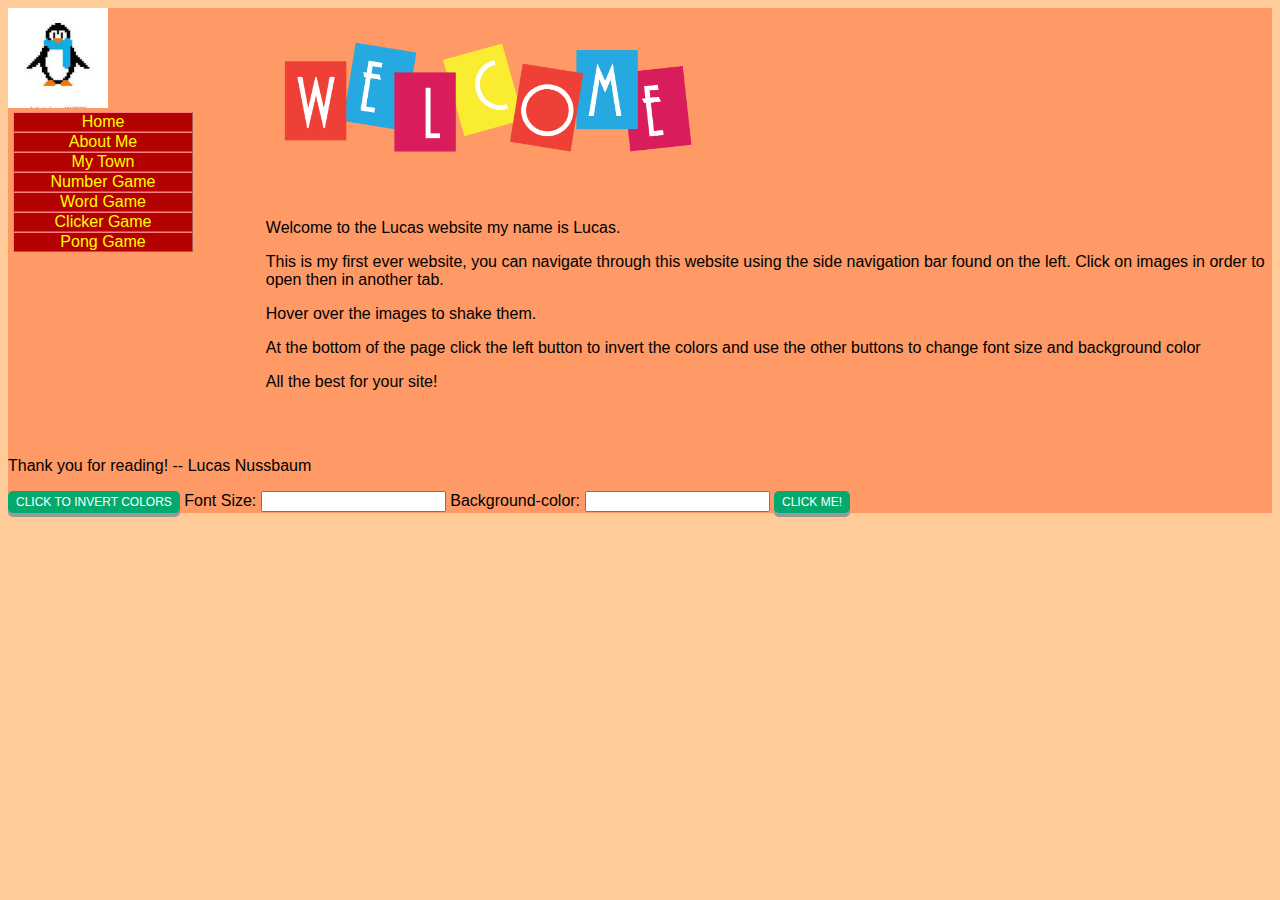
<file: index.html>
<!DOCTYPE html>
<html lang="en">
  <head>
    <meta http-equiv="content-type" content="text/html; charset=UTF-8">
    <title>Insert web page title here</title>
    <meta http-equiv="Content-Style-Type" content="text/css">
    <meta name="generator" content="thesitewizard.com's Layout Wizard 4.0.0">
    <meta name="viewport" content="width=device-width, initial-scale=1">
    <link rel="stylesheet" type="text/css" media="all" href="styles.css">
    <link rel="stylesheet" type="text/css" href="tswnavbar.css">
  </head>
  <body id="home">
    <div id="tswcontainer"><a href="images/penguin.jpg" target="_blank"><img src="images/penguin.jpg"

          alt="Lucas Logo" title="penguin.jpg" style="width: 100px; height: 100px;"></a>
      <div id="tswcontent">
        <div id="tswcontproper">
          <!-- start of content column: insert your content here -->
          <h1><a href="./images/welcome2.png" target="_blank"><img src="images/welcome2.png" alt="welcome sign" title="welcome"

              style="width: 463px; height: 142px;"></a></h1>
          <p><br>
            Welcome to the Lucas website my name is Lucas.</p>
          <p>This is my first ever website, you can navigate through this
            website using the side navigation bar found on the left. Click on
            images in order to open then in another tab.</p>
          <p> Hover over the images to shake them.</p>
          <p> At the bottom of the page click the left button to invert the colors and use the other buttons to change font size and background color </p>
          <p> All the best for your site! </p>
          <p>&nbsp;</p>
          <!-- end of content column: put your content above this line --> </div>
      </div>
      <div id="tswsidecol">
        <div id="tswsideproper">
          <!-- start of side column: insert your navigation menu, etc, here -->
          <div id="tswcssbuttons">
            <ul>
              <li><a href="index.html">Home</a></li>
              <li><a href="aboutme.html">About Me</a></li>
              <li><a href="mytown.html">My Town</a></li>
              <li><a href="./01-numgame/index.html">Number Game</a></li>
              <li><a href="./02-wordgame/index.html">Word Game</a></li>
              <li><a href="./clickgame/">Clicker Game</a></li>
              <li><a href="./PongGame/index.html">Pong Game</a></li>
            </ul>
          </div>
          <!-- end of side column: put your navigation menu, etc, above this line -->
        </div>
      </div>
      <div style="clear: both;"></div>
      <div id="tswfooter" style="background-color: #ff9966;">
        <!-- start of footer section: insert your copyright notice, etc, here -->
        <p>Thank you for reading! -- Lucas Nussbaum</p>
        <button class="button" id="invert-color" onclick="toggleInvert()">CLICK TO INVERT COLORS</button>
        <label>Font Size: </label>
    <input type="number" id="font-size-field">
    <label>Background-color: </label>
    <input id="color-field" value="">  
    <button class="button" id="click-button" onclick="buttonPress()">CLICK ME!</button>
        <script src="./home.js"> 
      
        </script>
        <!-- end of footer section: insert your copyright notice, etc, above this line -->
      </div>
    </div>
  </body>
</html>
</file>
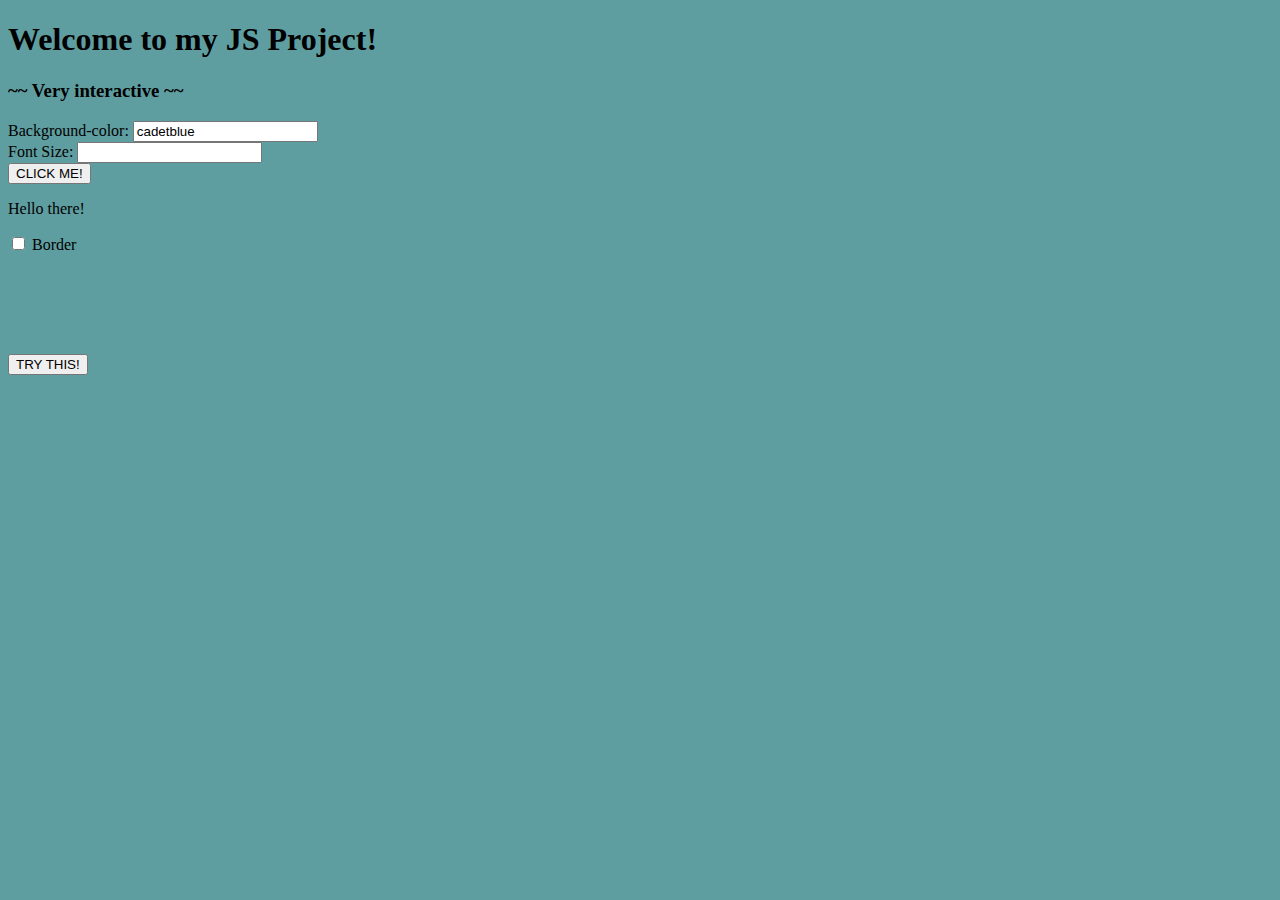
<file: 00-intro/index.html>
<!--This is the HTML document-->
<!-- 1. Add elements         -->
<!-- 2. Tag elements         -->
<!-- 3. Link CSS and JS      -->
<!DOCTYPE html>
<html lang="en">
<head>
    <meta charset="UTF-8">
    <meta name="viewport" content="width=device-width, initial-scale=1.0">
    <title>First JS Project</title>
    <link rel="stylesheet" href="./intro.css">
</head>
<body>
    <h1>Welcome to my JS Project!</h1>
    <h3>~~ Very interactive ~~</h6>

    <label>Background-color: </label>
    <input id="color-field" value="cadetblue">   
    <br>
    <label>Font Size: </label>
    <input type="number" id="font-size-field">
    <br>
    <button id="click-button" onclick="buttonPress()">CLICK ME!</button>
    <p id="text">Hello there!</p>

    <input type="checkbox" id="checkbox" onchange="checkboxChange()">
    <label>Border</label>    
    <br>
    <div id="robot" style="visibility: hidden;"></div>
    <button id="animation-button" onclick="animationPress()">TRY THIS!</button>
    <script src="./intro.js">
      
    </script>
</body>
</html>
</file>
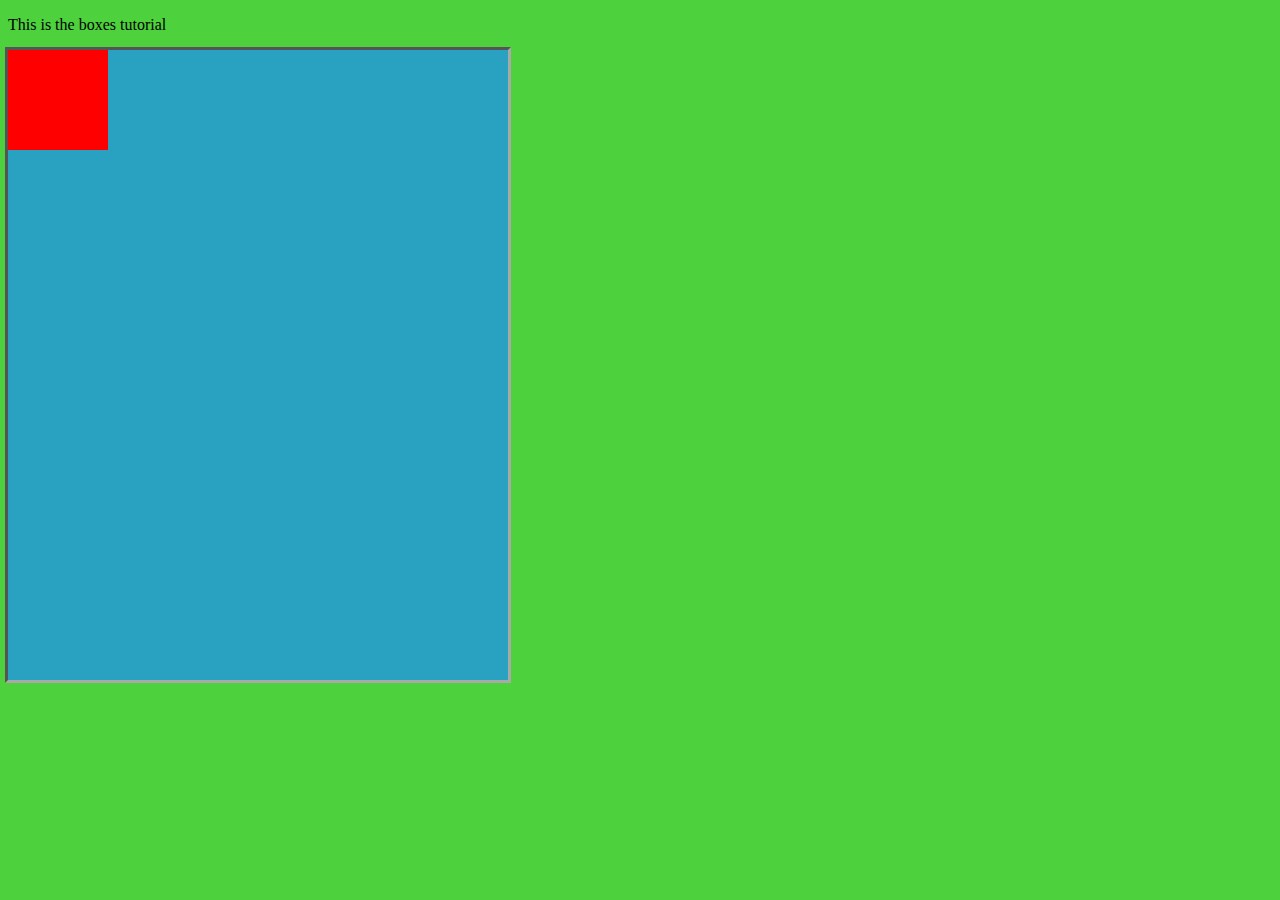
<file: boxes/index.html>
<!DOCTYPE html>
<html lang="en">

<head>
    <meta charset="UTF-8">
    <meta name="viewport" content="width=device-width, initial-scale=1.0">
    <title>Boxes Tutorial</title>
    <link rel="stylesheet" type="text/css" href="./boxes.css">
</head>

<body>
    <p>This is the boxes tutorial</p>
    <div id="mybox">
        <div id="robot"></div>
    </div>
</body>

</html>
</file>
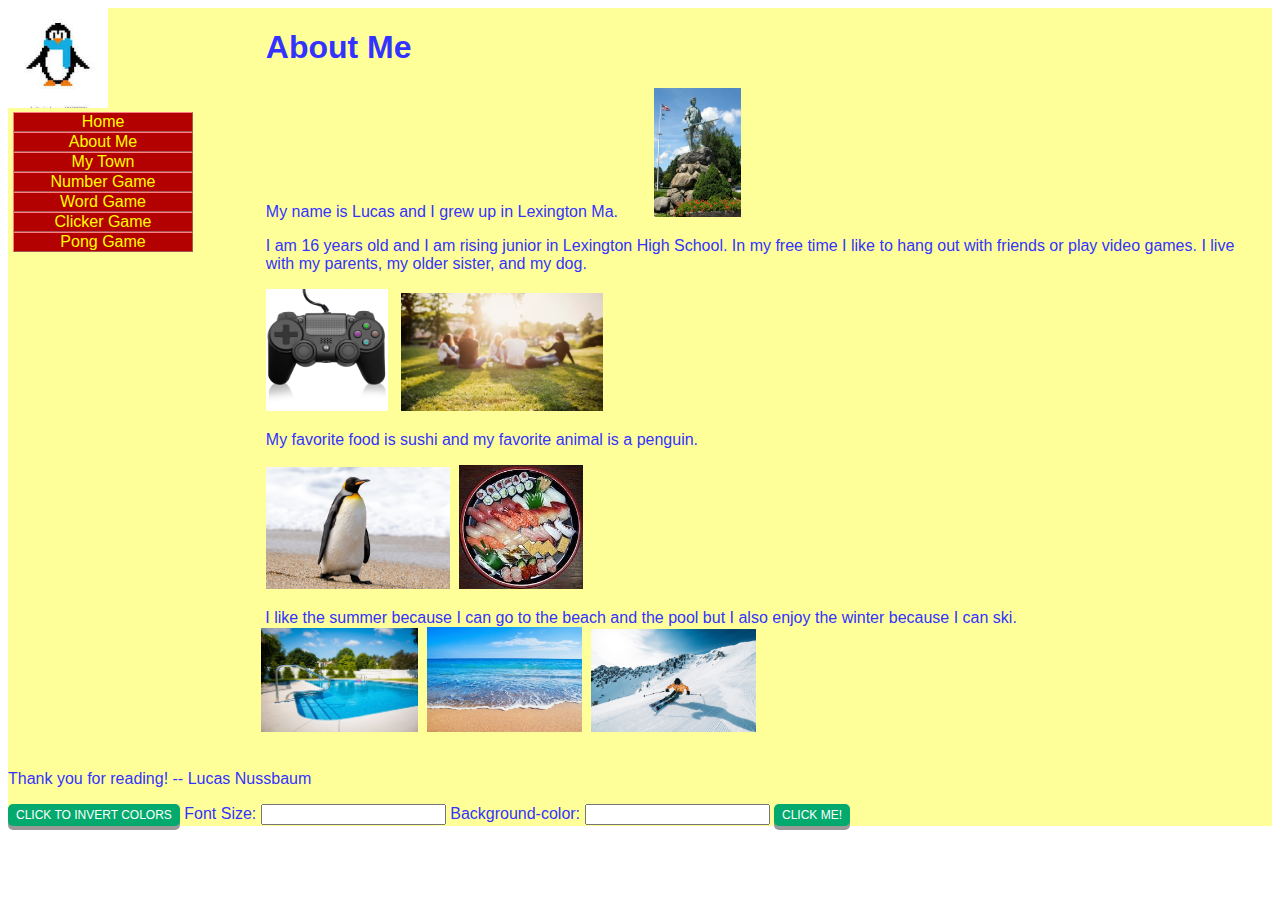
<file: aboutme.html>
<!DOCTYPE html>
<html lang="en">
  <head>
    <meta http-equiv="content-type" content="text/html; charset=UTF-8">
    <title>Insert web page title here</title>
    <meta http-equiv="Content-Style-Type" content="text/css">
    <meta name="generator" content="thesitewizard.com's Layout Wizard 4.0.0">
    <meta name="viewport" content="width=device-width, initial-scale=1">
    <link rel="stylesheet" type="text/css" media="all" href="styles.css">
    <link rel="stylesheet" type="text/css" href="tswnavbar.css">
    
  </head>
  <body id="aboutme">
    <div id="tswcontainer" style="color: #ffffcc; background-color: #ffff99;"> <a

        href="images/penguin.jpg" target="_blank"><img src="images/penguin.jpg"

          alt="Lucas Logo" title="penguin.jpg" style="width: 100px; height: 100px;"></a>
      <div id="tswcontent" style="color: #ffffcc; background-color: #ffff99;">
        <div id="tswcontproper" style="color: #3333ff; background-color: #ffff99;"

          class="body">
          <!-- start of content column: insert your content here -->
          <h1>About Me</h1>
          <p style="color: #3333ff; background-color: #ffff99">My
            name is Lucas and I grew up in Lexington
            Ma.&nbsp;&nbsp;&nbsp;&nbsp;&nbsp;&nbsp;&nbsp;&nbsp;<a href="images/paul.jpg"

              target="_blank"><img src="images/paul.jpg" alt="paul revere statue"

                title="paul" style="width: 87px; height: 129px;" id="picture"></a>&nbsp;&nbsp;&nbsp;&nbsp;
            </p>
            <p style="font-family: Arial, Helvetica, sans-serif; color: #3333ff; background-color: #ffff99; font-weight: normal;">I
            am 16 years old and I am rising junior in Lexington High School. In
            my free time I like to hang out with friends or play video games. I
            live with my parents, my older sister, and my dog. </p>
          <a href="images/videogame.jpg" target="_blank"><img src="images/videogame.jpg"

              alt="videogame controller" title="videogame" style="width: 122px; height: 122px;"

              id="videogame"></a>&nbsp;&nbsp; <a href="images/friends.jpg" target="_blank"><img

              src="images/friends.jpg" alt="friends hanging out" title="friends "

              style="width: 202px; height: 118px;" id="friends"></a>
          <p style="color: #3333ff;">My favorite food is sushi and my favorite
            animal is a penguin.</p>
          <p><a href="images/penguin2.jpg" target="_blank"><img src="images/penguin2.jpg"

                alt="picture of a penguin" title="penguin" style="width: 184px; height: 122px;"></a>&nbsp;
            <a href="images/sushir.jpg" target="_blank"><img src="images/sushir.jpg"

                alt="picture of sushi" title="sushi" style="width: 124px; height: 124px;"></a></p>
        </div>
        <div style="color: #3333ff; background-color: #ffff99;">&nbsp;I like the
          summer because I can go to the beach and the pool but I also enjoy the
          winter because I can ski.</div>
        <div> <a href="images/pool.jpg" target="_blank"><img src="images/pool.jpg"

              alt="pool" title="pool" style="width: 157px; height: 104px;"></a>&nbsp;
          <a href="images/beach.jpg" target="_blank"><img src="images/beach.jpg"

              alt="beach" title="beach" style="width: 155px; height: 105px; background-color: #ffff99;"></a>&nbsp;&nbsp;<a

            href="images/ski.jpg" target="_blank"><img src="images/ski.jpg" alt="person skiing"

              title="ski" style="width: 165px; height: 103px;"></a> </div>
      </div>
      <div id="tswsidecol">
        <div id="tswsideproper" style="background-color: #ffff99;">
          <!-- start of side column: insert your navigation menu, etc, here -->
          <div id="tswcssbuttons">
            <ul>
              <li><a href="index.html">Home</a></li>
              <li><a href="aboutme.html">About Me</a></li>
              <li><a href="mytown.html">My Town</a></li>
              <li><a href="./01-numgame/index.html">Number Game</a></li>
              <li><a href="./02-wordgame/index.html">Word Game</a></li>
              <li><a href="./clickgame/">Clicker Game</a></li>
              <li><a href="./PongGame/index.html">Pong Game</a></li>
            </ul>
          </div>
          <!-- end of side column: put your navigation menu, etc, above this line -->
        </div>
      </div>
      <div style="clear: both;"></div>
      <div id="tswfooter" style="color: #3333ff; background-color: #ffff99;">
        <!-- start of footer section: insert your copyright notice, etc, here -->
        &nbsp; &nbsp; &nbsp;
        <p>Thank you for reading! -- Lucas Nussbaum</p>
        <button class="button" id="invert-color" onclick="toggleInvert()">CLICK TO INVERT COLORS</button>
        <label>Font Size: </label>
    <input type="number" id="font-size-field">
    <label>Background-color: </label>
    <input id="color-field" value="">  
    <button class="button" id="click-button" onclick="buttonPress()">CLICK ME!</button>
        <script src="./home.js">
      
        </script>
        <!-- end of footer section: insert your copyright notice, etc, above this line -->
      </div>
    </div>
  </body>
</html>
</file>
<file: styles.css>
body {
  font-family: Helvetica, Arial, sans-serif;
  color: #003333;
}

body#home {
  background-color: #ffcc99;
}

tswcontainer#mytown {
  background-color: #66ffff;
}

tswfooter#mytown {
  background-color: #66ffff;
}

tswheader#mytown {
  background-color: #66ffff;
}

body#mytown {
  background-color: #ccffff;
}

img {
  max-width: 100%;
  width: auto;
  height: auto;
}

input, select, button, textarea {
  max-width: 100%;
}

meter, progress, output {
  max-width: 100%;
}

div#tswsidecol {
  float: right;
  width: 20%;
  color: black;
  background-color: #ff9966;
}

div#tswcontent {
  float: right;
  width: 80%;
  color: black;
}

@media only screen and ( max-width : 629px ) {
  div#tswsidecol {
    float: none;
    width: 100%;
  }
  div#tswcontent {
    float: none;
    width: 100%;
  }
}

div#tswcontproper {
  padding-left: 5px;
  padding-right: 5px;
}

div#tswcontainer {
}

div#tswsideproper, div#tswothersideproper {
  padding-left: 5px;
  padding-right: 5px;
}

div#tswheader {
  color: black;
  background-color: #ff9966;
}

div#tswfooter {
  color: black;
  background-color: #ccffff;
}

body.invert {
  filter: invert(1);
}


img:hover {
  animation: shake 0.5s;
  animation-iteration-count: infinite;
}

@keyframes shake {
  0% { transform: translate(1px, 1px) rotate(0deg); }
  10% { transform: translate(-1px, -2px) rotate(-1deg); }
  20% { transform: translate(-3px, 0px) rotate(1deg); }
  30% { transform: translate(3px, 2px) rotate(0deg); }
  40% { transform: translate(1px, -1px) rotate(1deg); }
  50% { transform: translate(-1px, 2px) rotate(-1deg); }
  60% { transform: translate(-3px, 1px) rotate(0deg); }
  70% { transform: translate(3px, 1px) rotate(-1deg); }
  80% { transform: translate(-1px, -1px) rotate(1deg); }
  90% { transform: translate(1px, 2px) rotate(0deg); }
  100% { transform: translate(1px, -2px) rotate(-1deg); }
}

.button {
  padding: 4px 8px;
  font-size: 12px;
  text-align: center;
  cursor: pointer;
  outline: none;
  color: #fff;
  background-color: #04AA6D;
  border: none;
  border-radius: 5px;
  box-shadow: 0 4px #999;
}

.button:hover {background-color: #3e8e41}

.button:active {
  background-color: #3e8e41;
  box-shadow: 0 5px #666;
  transform: translateY(4px);
}
</file>
<file: tswnavbar.css>
#tswcssbuttons {
  width: 180px;
  max-width: 100%;
  text-align: center;
}

#tswcssbuttons ul {
  margin: 0px;
  padding: 0px;
  list-style: outside none none;
}

#tswcssbuttons li {
  margin: 0px;
  padding: 0px;
  display: block;
  list-style: outside none none;
  font-family: Helvetica, Arial, sans-serif;
}

#tswcssbuttons li a {
  color: yellow;
  background-color: #b30000;
  border: 1px outset #ff8080;
  text-decoration: none;
  display: block;
}

#tswcssbuttons li a:hover {
  color: black;
  background-color: #ffbfbf;
}

#tswcontainer {
  font-family: "Arial", "Helvetica", "sans-serif";
  background-color: #ff9966;
  font-weight: normal;
}

#first {
  font-family: "Arial", "Helvetica", "sans-serif";
  font-weight: normal;
  text-align: left;
}

#videogame {
  text-align: right;
}

#friends {
  text-align: justify;
}

#back {
  background-color: #99ffff;
}

#bavk {
  background-color: #ffcc99;
}

#tswcontproper {
  color: black;
  background-color: #ff9966;
  font-family: "Arial", "Helvetica", "sans-serif";
}

a {
  font-family: "Arial", "Helvetica", "sans-serif";
}

.body {
  font-weight: normal;
}

#aboutme {
  font-weight: normal;
}

#tswcontent {
  font-weight: normal;
}
</file>
<file: 00-intro/intro.css>
/* This is the CSS decorator */
/* SELECTOR PRIORITY
   0. !important
   1. #tag (single element)
   2. .class (multiple elements of any type)
   3. elementtype (all elements of one type)
   4. * (all elements)
 */

body {
  background-color: cadetblue;
  outline: 10px hidden darkgrey;
} 

#robot {
  width: 100px;
  height: 100px;
  background-color: red;
  position: relative;
  animation-name: robot-dance;
  animation-duration: 100s;
  animation-timing-function: ease-in-out;
  /* animation-delay: 2s; 200, */
  animation-iteration-count: infinite;
  animation-direction: alternate; 
}


@keyframes robot-dance{
  0%, 100%   {background-color:red; left:743px; top: 382px;}
1%   {background-color:rgb(60, 180, 75); left: 1212px; top: 134px;}
2%   {background-color:rgb(0, 128, 255); left: 1025px; top: 379px;}
3%   {background-color:rgb(255, 99, 71); left: 1168px; top: 201px;}
4%   {background-color:rgb(75, 0, 130); left: 822px; top: 412px;}
5%   {background-color:rgb(245, 245, 66); left: 1273px; top: 265px;}
6%   {background-color:rgb(220, 20, 60); left: 876px; top: 387px;}
7%   {background-color:rgb(124, 252, 0); left: 564px; top: 332px;}
8%   {background-color:rgb(70, 130, 180); left: 1342px; top: 175px;}
9%   {background-color:rgb(255, 165, 0); left: 653px; top: 106px;}
10%  {background-color:rgb(255, 132, 0); left: 1286px; top:125px;}
11%  {background-color:rgb(218, 165, 32); left: 1034px; top: 345px;}
12%  {background-color:rgb(0, 255, 255); left: 856px; top: 178px;}
13%  {background-color:rgb(240, 128, 128); left: 1117px; top: 90px;}
14%  {background-color:rgb(34, 139, 34); left: 1282px; top: 214px;}
15%  {background-color:rgb(64, 224, 208); left: 598px; top: 357px;}
16%  {background-color:rgb(238, 130, 238); left: 982px; top: 405px;}
17%  {background-color:rgb(255, 140, 0); left: 742px; top: 197px;}
18%  {background-color:rgb(139, 0, 139); left: 1183px; top: 78px;}
19%  {background-color:rgb(50, 205, 50); left: 921px; top: 303px;}
20%  {background-color:rgb(0, 255, 255); left:1043px; top:214px;}
21%  {background-color:rgb(75, 0, 130); left: 1195px; top: 342px;}
22%  {background-color:rgb(70, 130, 180); left: 812px; top: 189px;}
23%  {background-color:rgb(255, 69, 0); left: 1097px; top: 390px;}
24%  {background-color:rgb(210, 105, 30); left: 528px; top: 128px;}
25%  {background-color:rgb(255, 105, 180); left: 1056px; top: 411px;}
26%  {background-color:rgb(123, 104, 238); left: 967px; top: 236px;}
27%  {background-color:rgb(50, 205, 50); left: 1243px; top: 53px;}
28%  {background-color:rgb(65, 105, 225); left: 1398px; top: 377px;}
29%  {background-color:rgb(240, 230, 140); left: 746px; top: 256px;}
30%  {background-color:rgb(132, 0, 255); left: 298px; top:371px;}
31%  {background-color:rgb(0, 250, 154); left: 1112px; top: 83px;}
32%  {background-color:rgb(0, 128, 0); left: 1297px; top: 209px;}
33%  {background-color:rgb(255, 165, 0); left: 832px; top: 336px;}
34%  {background-color:rgb(255, 69, 0); left: 1193px; top: 413px;}
35%  {background-color:rgb(0, 255, 255); left: 562px; top: 172px;}
36%  {background-color:rgb(30, 144, 255); left: 1323px; top: 60px;}
37%  {background-color:rgb(0, 255, 127); left: 1012px; top: 322px;}
38%  {background-color:rgb(255, 0, 0); left: 972px; top: 244px;}
39%  {background-color:rgb(173, 216, 230); left: 1246px; top: 387px;}
40% {background-color:rgb(255, 0, 85); left:589px; top:92px;}
41%  {background-color:rgb(46, 139, 87); left: 1253px; top: 78px;}
42%  {background-color:rgb(220, 20, 60); left: 1137px; top: 341px;}
43%  {background-color:rgb(135, 206, 235); left: 989px; top: 162px;}
44%  {background-color:rgb(75, 0, 130); left: 1304px; top: 299px;}
45%  {background-color:rgb(255, 255, 0); left: 896px; top: 98px;}
46%  {background-color:rgb(123, 104, 238); left: 1183px; top: 417px;}
47%  {background-color:rgb(144, 238, 144); left: 649px; top: 139px;}
48%  {background-color:rgb(255, 0, 255); left: 1328px; top: 376px;}
49%  {background-color:rgb(210, 105, 30); left: 794px; top: 80px;}
50% {background-color:rgb(0, 200, 174); left:1176px; top:267px;}
51%  {background-color:rgb(0, 191, 255); left: 1256px; top: 55px;}
52%  {background-color:rgb(245, 245, 220); left: 1082px; top: 289px;}
53%  {background-color:rgb(72, 61, 139); left: 891px; top: 410px;}
54%  {background-color:rgb(255, 105, 180); left: 1235px; top: 105px;}
55%  {background-color:rgb(255, 69, 0); left: 532px; top: 292px;}
56%  {background-color:rgb(75, 0, 130); left: 1345px; top: 369px;}
57%  {background-color:rgb(240, 230, 140); left: 806px; top: 122px;}
58%  {background-color:rgb(60, 179, 113); left: 1187px; top: 404px;}
59%  {background-color:rgb(255, 182, 193); left: 749px; top: 153px;}
60%  {background-color:yellow; left: 805px; top:176px;}
61%  {background-color:rgb(123, 104, 238); left: 1341px; top: 269px;}
62%  {background-color:rgb(255, 99, 71); left: 953px; top: 387px;}
63%  {background-color:rgb(124, 252, 0); left: 1204px; top: 188px;}
64%  {background-color:rgb(147, 112, 219); left: 571px; top: 89px;}
65%  {background-color:rgb(0, 191, 255); left: 1294px; top: 405px;}
66%  {background-color:rgb(127, 255, 212); left: 821px; top: 223px;}
67%  {background-color:rgb(255, 160, 122); left: 1149px; top: 66px;}
68%  {background-color:rgb(70, 130, 180); left: 712px; top: 309px;}
69%  {background-color:rgb(255, 105, 180); left: 1373px; top: 193px;}
70%  {background-color:rgb(255, 0, 191); left:1102px; top:394px;}
71%  {background-color:rgb(255, 250, 250); left: 1308px; top: 131px;}
72%  {background-color:rgb(72, 209, 204); left: 953px; top: 312px;}
73%  {background-color:rgb(0, 139, 139); left: 1271px; top: 89px;}
74%  {background-color:rgb(0, 255, 0); left: 843px; top: 346px;}
75%  {background-color:rgb(255, 69, 0); left: 1342px; top: 402px;}
76%  {background-color:rgb(153, 50, 204); left: 692px; top: 109px;}
77%  {background-color:rgb(0, 255, 127); left: 1158px; top: 272px;}
78%  {background-color:rgb(173, 216, 230); left: 559px; top: 145px;}
79%  {background-color:rgb(245, 245, 245); left: 1376px; top: 374px;}
80%  {background-color:rgb(107, 0, 128); left: 379px; top:423px;}
81%  {background-color:rgb(72, 61, 139); left: 1107px; top: 89px;}
82%  {background-color:rgb(255, 99, 71); left: 1394px; top: 314px;}
83%  {background-color:rgb(124, 252, 0); left: 819px; top: 147px;}
84%  {background-color:rgb(240, 230, 140); left: 1163px; top: 405px;}
85%  {background-color:rgb(255, 105, 180); left: 594px; top: 265px;}
86%  {background-color:rgb(30, 144, 255); left: 1337px; top: 200px;}
87%  {background-color:rgb(255, 215, 0); left: 832px; top: 98px;}
88%  {background-color:rgb(0, 191, 255); left: 1136px; top: 384px;}
89%  {background-color:rgb(72, 209, 204); left: 632px; top: 70px;}
90% {background-color:rgb(0, 255, 128); left:652px; top:66px;}
91%  {background-color:rgb(124, 252, 0); left: 1247px; top: 201px;}
92%  {background-color:rgb(238, 130, 238); left: 899px; top: 389px;}
93%  {background-color:rgb(255, 20, 147); left: 1345px; top: 135px;}
94%  {background-color:rgb(0, 255, 127); left: 782px; top: 303px;}
95%  {background-color:rgb(255, 140, 0); left: 1114px; top: 76px;}
96%  {background-color:rgb(75, 0, 130); left: 537px; top: 335px;}
97%  {background-color:rgb(240, 230, 140); left: 1298px; top: 411px;}
98%  {background-color:rgb(147, 112, 219); left: 734px; top: 164px;}
99%  {background-color:rgb(255, 105, 180); left: 1142px; top: 224px;}


  
  
}
</file>
<file: boxes/boxes.css>
body{
    background-color: rgb(77, 209, 60);
}

#mybox {
    position: absolute;
    width: 500px;
    height: 70%;
    background-color: rgb(40, 162, 192);
    /* margin: 5px 5px 10px 15px; */
    /* border: 25px dashed orange; */
    outline: 3px inset darkgray;
    
}

#robot {
    width: 100px;
    height: 100px;
    background-color: red;
    position: relative;
    animation-name: robot-dance;
    animation-duration: 10s;
    animation-timing-function: ease-in-out;
    /* animation-delay: 2s;  */
    animation-iteration-count: infinite;
    animation-direction: alternate; 
  }


@keyframes robot-dance{
    0%, 100%   {background-color:red; left:0px; top:0px;}
    10%  {background-color:yellow; left: 90px; top:0px;}
    20%  {background-color:blue; left:200px; top:200px;}
    30%  {background-color:green; left: 400px; top:400px;}
    40% {background-color:rgb(255, 0, 119); left:0px; top:0px;}
    50% {background-color:rgb(0, 174, 255); left:90px; top:90px;}
    60%  {background-color:yellow; left: 30px; top:80px;}
    70%  {background-color:rgb(255, 187, 0); left:178px; top:90px;}
    80%  {background-color:rgb(107, 0, 128); left: 100px; top:400px;}
    90% {background-color:rgb(0, 255, 42); left:0px; top:0px;}
  }
</file>
